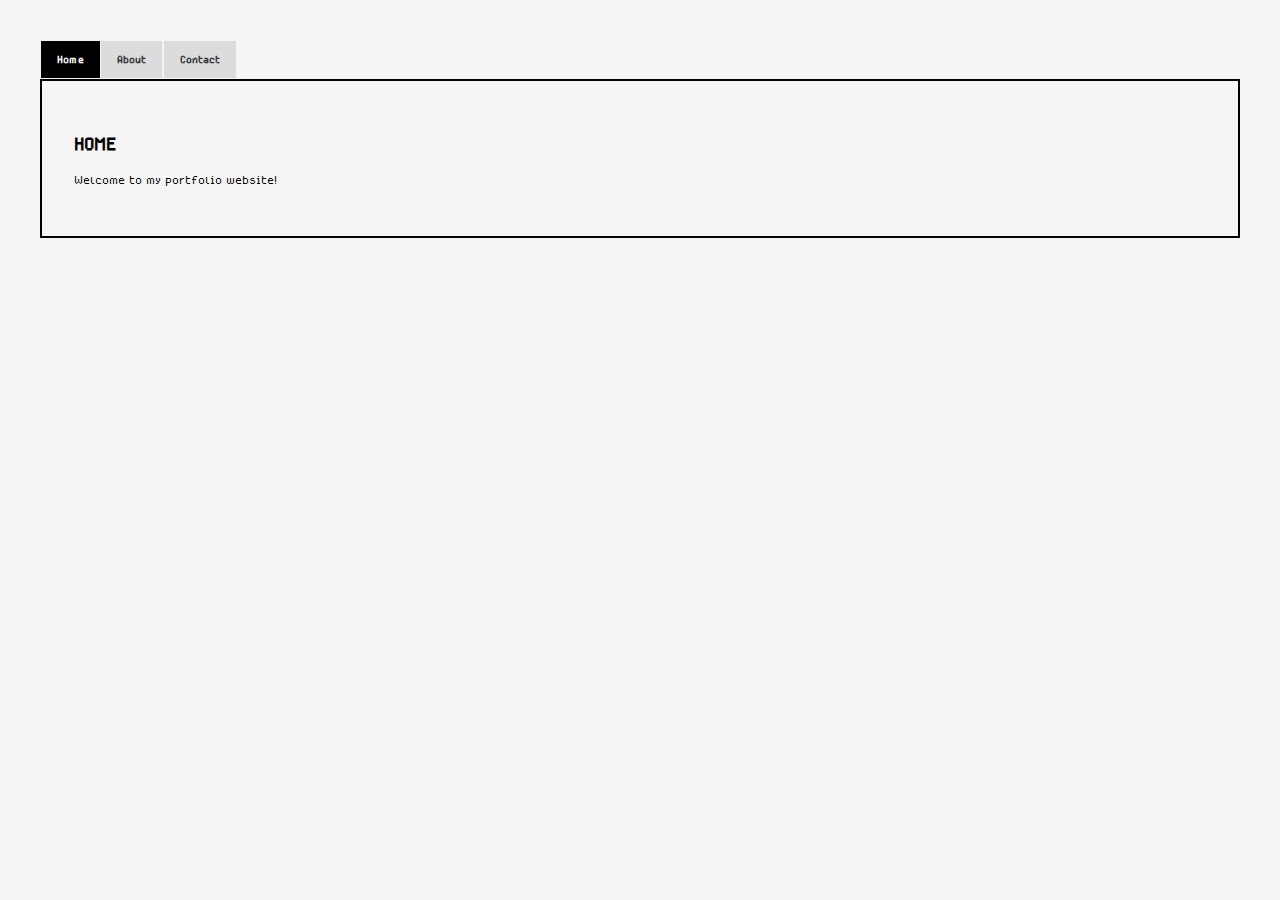
<file: index.html>
<!DOCTYPE html>
<html lang="en">
<head>
    <meta charset="UTF-8">
    <meta name="viewport" content="width=device-width, initial-scale=1">
    <link rel="stylesheet" href="styles.css">
    <script src="The actual hard part.js" defer></script>
    <title>Calc Portfolio</title>

</head>
<body>
    <!-- tabs -->
    <ul class="tab-menu">
        <li class="tab-menu__item">
            <button type="button" class="tab-menu__button active">
                Home
        </button>
    </li>

        <li class="tab-menu__item">
            <button type="button" class="tab-menu__button">
                About
            </button>
        </li>

        <li class="tab-menu__item">
            <button type="button" class="tab-menu__button">
                Contact
            </button>
        </li>
    </ul>

<!-- panels -->
 <section class="tab-panel active">
    <h2 class="tab-panel__heading">Home</h2>
        <p>Welcome to my portfolio website!</p>
 </section>

 <section class="tab-panel">
    <h2 class="tab-panel__heading">About</h2>
        <p>Learn more about me and my work.</p>
 </section>

 <section class="tab-panel">
    <h2 class="tab-panel__heading">Contact</h2>
        <p>Get in touch with me.</p>
</section>


</body>
</html>
</file>
<file: styles.css>
@font-face {
  font-family: "Medodica";
  src: url("fonts/MedodicaRegular.ttf") format("truetype");
}

body {
  font-family: "Medodica", sans-serif;
}

body {
    --tab-bg: #dcdcdc;
    --tab-bg-active: BLACK;
    --tab-text-active: WHITE;
    --tab-text: #333;
    padding: 2rem;
    background: whitesmoke;
}

.tab-menu {
    list-style: none;
    display: flex;
    padding: 0;
    margin: 0px;
}

.tab-menu li {
    margin: 0.75px;
}

.tab-menu__button{
    background: var(--tab-bg);
    color: var(--tab-text);
    appearance: none;
    border: 0;
    padding: 0.75rem 1rem;
    cursor: pointer;
    font-family: 'Medodica', sans-serif;
    font-weight: bold;
}
.tab-menu__button.active {
    background: var(--tab-bg-active);
    color: var(--tab-text-active);
    appearance: none;
    border: 0;
    padding: 0.75rem 1rem;
    cursor: pointer;
    font-family: 'Medodica', sans-serif;
    font-weight: bold;
}


.tab-panel {
	 display: none;
}
.tab-panel.active {
	 display: block;
     border: 2px solid black;
     padding: 2rem;
}

 
.tab-panel__heading {
        text-transform: uppercase;
        font-size: 1.5rem;
        margin-bottom: 1rem;
    }
</file>
